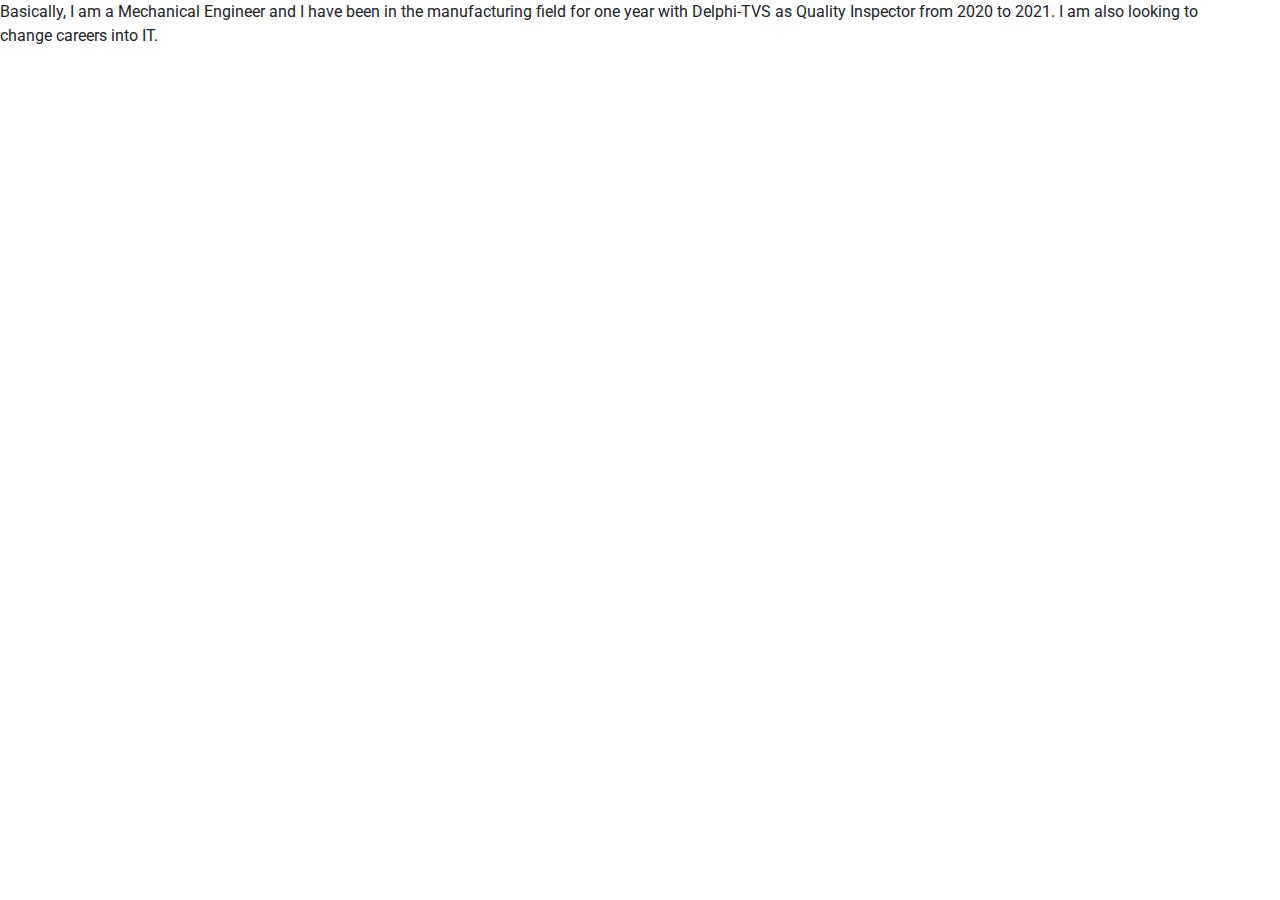
<file: static websites/popular books/index.html>
<!DOCTYPE html>
<html>

<head>
    <link rel="stylesheet" href="https://stackpath.bootstrapcdn.com/bootstrap/4.5.2/css/bootstrap.min.css"
        integrity="sha384-JcKb8q3iqJ61gNV9KGb8thSsNjpSL0n8PARn9HuZOnIxN0hoP+VmmDGMN5t9UJ0Z" crossorigin="anonymous">
    <script src="https://code.jquery.com/jquery-3.5.1.slim.min.js"
        integrity="sha384-DfXdz2htPH0lsSSs5nCTpuj/zy4C+OGpamoFVy38MVBnE+IbbVYUew+OrCXaRkfj"
        crossorigin="anonymous"></script>
    <script src="https://cdn.jsdelivr.net/npm/popper.js@1.16.1/dist/umd/popper.min.js"
        integrity="sha384-9/reFTGAW83EW2RDu2S0VKaIzap3H66lZH81PoYlFhbGU+6BZp6G7niu735Sk7lN"
        crossorigin="anonymous"></script>
    <script src="https://stackpath.bootstrapcdn.com/bootstrap/4.5.2/js/bootstrap.min.js"
        integrity="sha384-B4gt1jrGC7Jh4AgTPSdUtOBvfO8shuf57BaghqFfPlYxofvL8/KUEfYiJOMMV+rV"
        crossorigin="anonymous"></script>
    <link rel="stylesheet" href="popularbooks.css" />
</head>

<body>
    <div style="padding-right: 46px;"><span class="">Basically</span><span
            class="landing-page-changedText-0-2-21">,</span><span class=""> I</span><span class=""> </span><span
            class="landing-page-changedText-0-2-21">am </span><span class="">a Mechanical Engineer and I have been
        </span><span class="">in </span><span class="landing-page-changedText-0-2-21">the</span><span class="">
        </span><span class="">manufacturing field </span><span class="landing-page-changedText-0-2-21">for</span><span
            class="">
        </span><span class="landing-page-changedText-0-2-21">one year with </span><span class="">Delphi-TVS as
        </span><span class="">Quality Inspector </span><span class="landing-page-changedText-0-2-21">from</span><span
            class="">
        </span><span class="landing-page-changedText-0-2-21">2020</span><span class=""> </span><span
            class="landing-page-changedText-0-2-21">to</span><span class=""> </span><span
            class="landing-page-changedText-0-2-21">2021.</span><span class=""> </span><span
            class="landing-page-changedText-0-2-21">I</span><span class=""> </span><span
            class="landing-page-changedText-0-2-21">am</span><span class=""> </span><span class="">also </span><span
            class="landing-page-changedText-0-2-21">looking</span><span class=""> </span><span
            class="landing-page-changedText-0-2-21">to</span><span class=""> </span><span class="">change </span><span
            class="landing-page-changedText-0-2-21">careers</span><span class=""> </span><span class="">into
            IT</span><span class="">.</span></div>
    <script type="text/javascript"
        src="https://d1tgh8fmlzexmh.cloudfront.net/ccbp-static-website/js/ccbp-ui-kit.js"></script>
</body>

</html>
</file>
<file: static websites/popular books/popularbooks.css>
@import url('https://fonts.googleapis.com/css2?family=Bree+Serif&family=Caveat:wght@400;700&family=Lobster&family=Monoton&family=Open+Sans:ital,wght@0,400;0,700;1,400;1,700&family=Playfair+Display+SC:ital,wght@0,400;0,700;1,700&family=Playfair+Display:ital,wght@0,400;0,700;1,700&family=Roboto:ital,wght@0,400;0,700;1,400;1,700&family=Source+Sans+Pro:ital,wght@0,400;0,700;1,700&family=Work+Sans:ital,wght@0,400;0,700;1,700&display=swap');
* {
    font-family: Roboto;
}

.primary-image {
    height: 120px;
    border-top-left-radius: 8px;
    border-bottom-left-radius: 8px;
}
</file>
